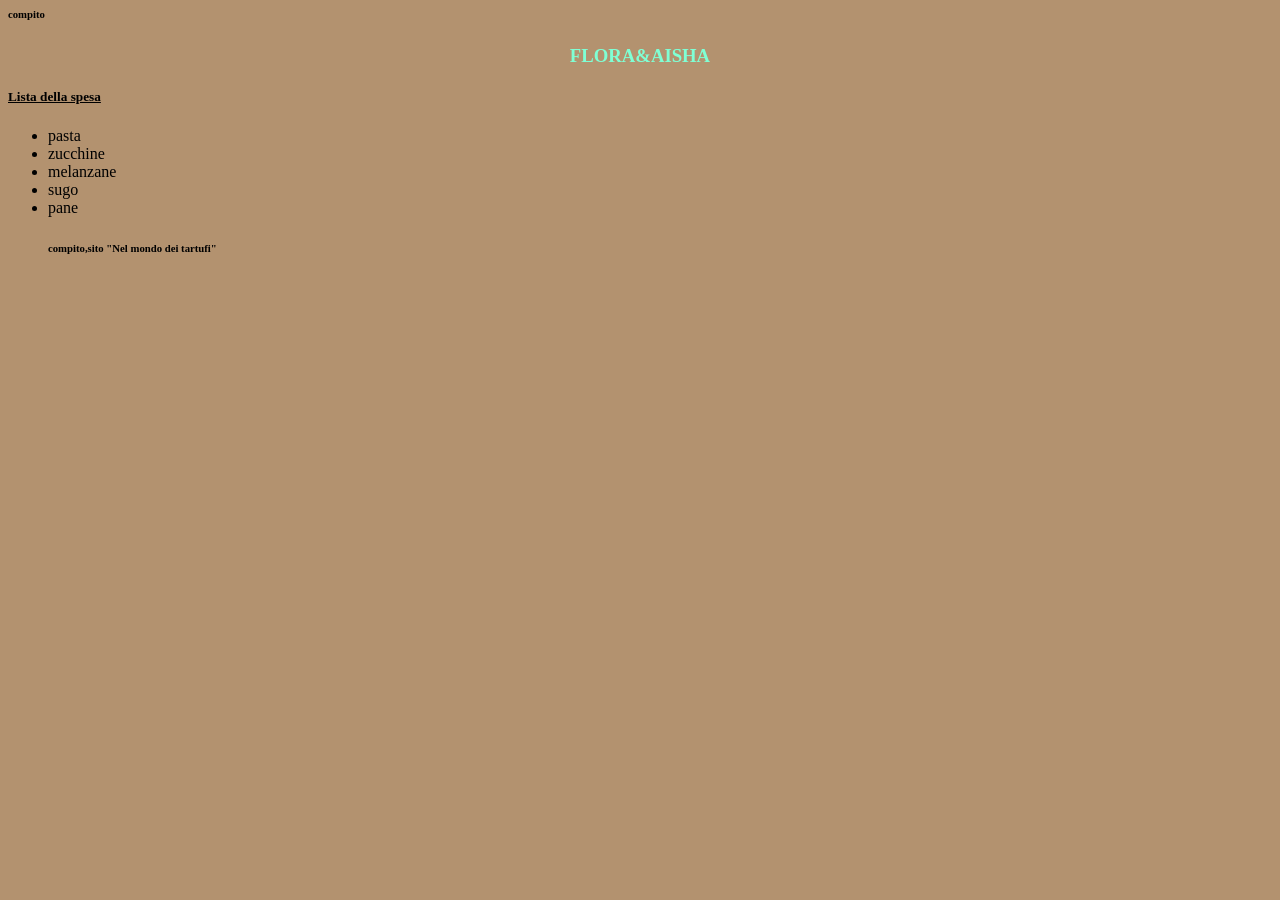
<file: vecchio.html>
<h6>compito</h6> 
<!DOCTYPE html>
<html lang="it">
<head>
    <title>FLORA&AISHA</title>
    <style type="text/css">
        h5 {
            color: green;
        }
        h3 {
            color: #7FFFD4;
            text-align: center;
        }|
    </style>
    <link rel="stylesheet" href="style.css">
</head>
<body>
    <h3><id="inizio">FLORA&AISHA</h3>
    <h5><u>Lista della spesa</u></h5>
    
    <ul type="distic">
        <li><span style="color:black">pasta</span></li>
        <li>zucchine</li>
        <li>melanzane</li>
        <li>sugo</li>
        <li>pane</li>

<h6>compito,sito "Nel mondo dei tartufi"</h6>
</file>
<file: style.css>
body { 
    background-color: #B3926F;

/* RESET BASE */
    margin: 0
    padding: 0
    box-sizing: border-box;
}

/* SFONDO GENERALE */
h2 {
    color:brown;
    text-align: center;
}
h4 {
    color: #781F19;
}
h5 {
    color: black
}
.list {
    font-family: 'Lucida Console'
}
</file>
